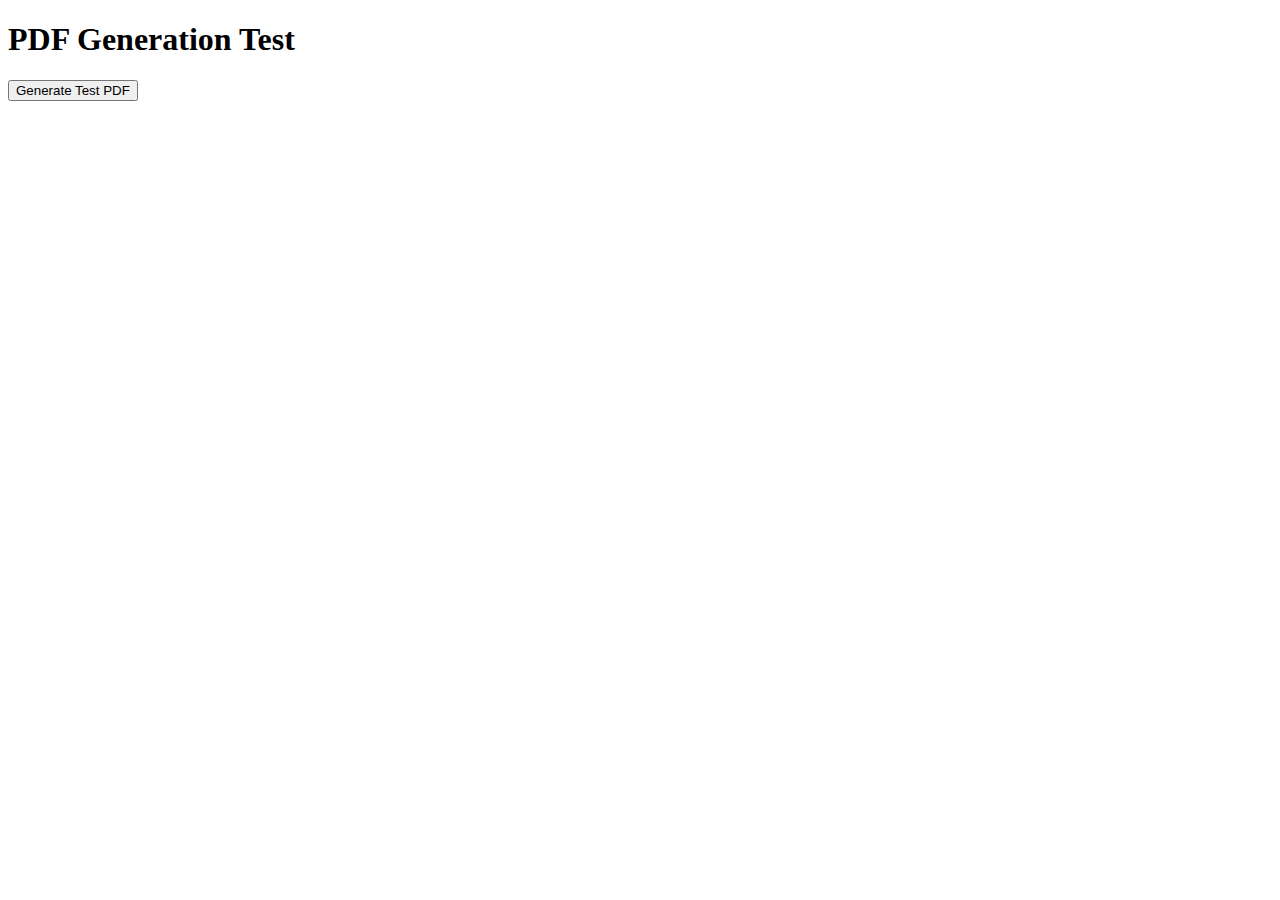
<file: test-pdf.html>
<!DOCTYPE html>
<html lang="en">
<head>
    <meta charset="UTF-8">
    <meta name="viewport" content="width=device-width, initial-scale=1.0">
    <title>PDF Test</title>
</head>
<body>
    <h1>PDF Generation Test</h1>
    <button id="generate-pdf">Generate Test PDF</button>

    <script src="https://cdnjs.cloudflare.com/ajax/libs/jspdf/2.5.1/jspdf.umd.min.js"></script>
    <script src="https://cdnjs.cloudflare.com/ajax/libs/jspdf-autotable/3.5.28/jspdf.plugin.autotable.min.js"></script>
    
    <script>
        document.getElementById('generate-pdf').addEventListener('click', function() {
            console.log("Generating PDF with jsPDF...");
            console.log("jspdf available:", typeof jspdf !== 'undefined');
            
            try {
                // Create jsPDF instance
                const { jsPDF } = jspdf;
                const doc = new jsPDF();
                
                // Add content
                doc.text("Hello world!", 10, 10);
                
                // Add a table
                if (typeof doc.autoTable === 'function') {
                    console.log("autoTable is available");
                    doc.autoTable({
                        head: [['Name', 'Email', 'Country']],
                        body: [
                            ['John Doe', 'john@example.com', 'USA'],
                            ['Jane Smith', 'jane@example.com', 'Canada']
                        ]
                    });
                } else {
                    console.error("autoTable is not available");
                    doc.text("autoTable not available", 10, 20);
                }
                
                // Save the PDF
                doc.save("test-pdf.pdf");
                console.log("PDF should have downloaded");
            } catch (error) {
                console.error("Error generating PDF:", error);
                alert("Error generating PDF: " + error.message);
            }
        });
    </script>
</body>
</html>
</file>
